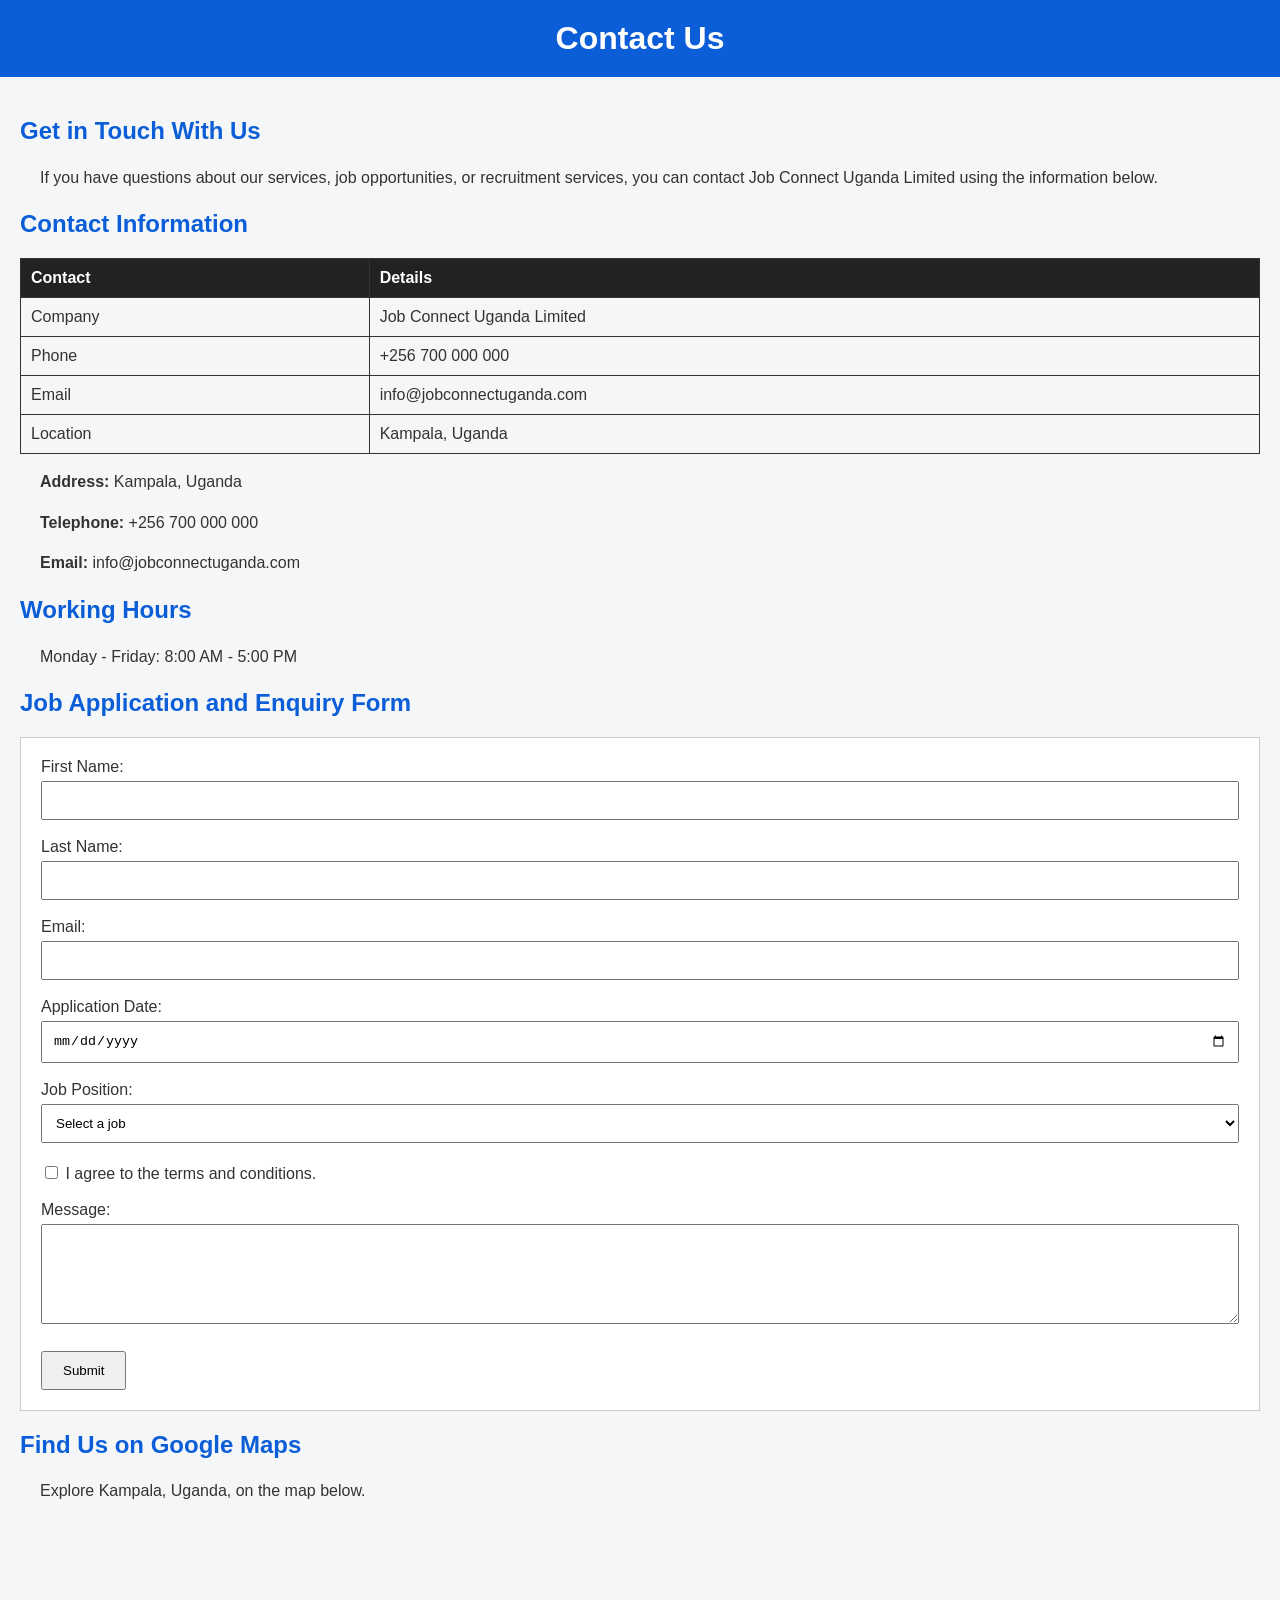
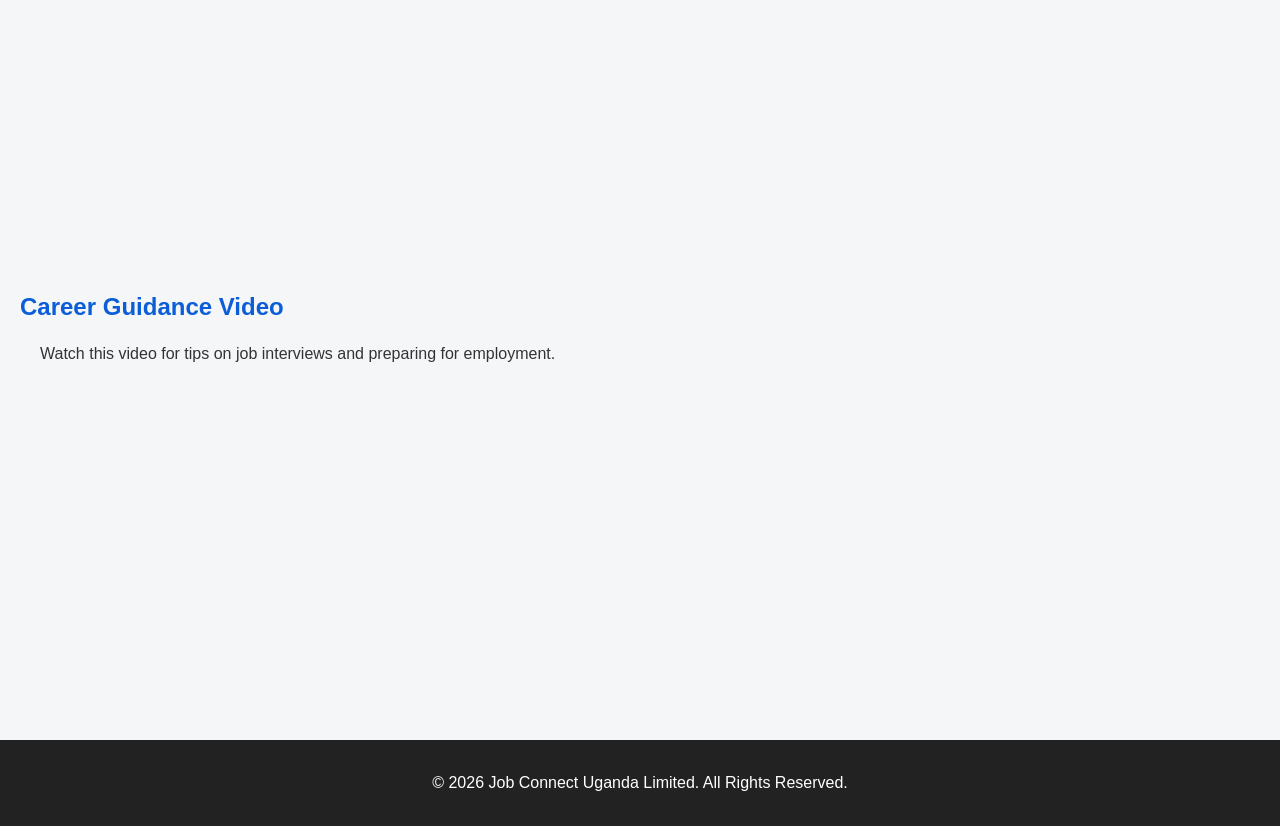
<file: contact.html>
<!DOCTYPE html>
<html lang="en">
<head>
    <meta charset="UTF-8">
    <meta name="viewport" content="width=device-width, initial-scale=1.0">

    <title>Contact Us - Job Connect Uganda Limited</title>

    <link rel="stylesheet" href="style.css">
</head>

<body>

    <header>
        <h1>Contact Us</h1>
    </header>

    <main>

        <section>
            <h2>Get in Touch With Us</h2>

            <p>
                If you have questions about our services, job opportunities,
                or recruitment services, you can contact Job Connect Uganda
                Limited using the information below.
            </p>
        </section>

        <section>
            <h2>Contact Information</h2>

            <table>
                <tr>
                    <th>Contact</th>
                    <th>Details</th>
                </tr>
                <tr>
                    <td>Company</td>
                    <td>Job Connect Uganda Limited</td>
                </tr>
                <tr>
                    <td>Phone</td>
                    <td>+256 700 000 000</td>
                </tr>
                <tr>
                    <td>Email</td>
                    <td>info@jobconnectuganda.com</td>
                </tr>
                <tr>
                    <td>Location</td>
                    <td>Kampala, Uganda</td>
                </tr>
            </table>

            <p><strong>Address:</strong> Kampala, Uganda</p>
            <p><strong>Telephone:</strong> +256 700 000 000</p>
            <p><strong>Email:</strong> info@jobconnectuganda.com</p>
        </section>

        <section>
            <h2>Working Hours</h2>

            <p>Monday - Friday: 8:00 AM - 5:00 PM</p>
        </section>

        <section>
            <h2>Job Application and Enquiry Form</h2>

            <form action="#" method="post">

                <label for="firstname">First Name:</label><br>
                <input type="text" id="firstname"
                       name="firstname" required><br><br>

                <label for="lastname">Last Name:</label><br>
                <input type="text" id="lastname"
                       name="lastname" required><br><br>

                <label for="email">Email:</label><br>
                <input type="email" id="email"
                       name="email" required><br><br>

                <label for="date">Application Date:</label><br>
                <input type="date" id="date"
                       name="date"><br><br>

                <label for="job">Job Position:</label><br>
                <select id="job" name="job" required>
                    <option value="">Select a job</option>
                    <option value="ict-teacher">ICT Teacher</option>
                    <option value="accounts-assistant">Accounts Assistant</option>
                    <option value="sales-officer">Sales Officer</option>
                </select><br><br>

                <label>
                    <input type="checkbox" name="agree" required>
                    I agree to the terms and conditions.
                </label><br><br>

                <label for="message">Message:</label><br>
                <textarea id="message" name="message"
                          rows="5" cols="30"></textarea><br><br>

                <input type="submit" value="Submit">

            </form>
            <p id="formMessage"></p>
        </section>
<section>
    <h2>Find Us on Google Maps</h2>
    <p>Explore Kampala, Uganda, on the map below.</p>

    <iframe
        src="https://maps.google.com/maps?q=Kampala%2C%20Uganda&output=embed"
        width="800"
        height="350"
        style="border: 0; max-width: 100%;"
        loading="lazy"
        allowfullscreen
        title="Map of Kampala, Uganda">
    </iframe>
</section>
<section>
    <h2>Career Guidance Video</h2>
    <p>Watch this video for tips on job interviews and preparing for employment.</p>

    <iframe
        width="800"
        height="315"
        src="https://www.youtube.com/embed/tgbNymZ7vqY"
        title="Career Guidance Video"
        style="border: 0;"
        allowfullscreen>
    </iframe>
</section>
    </main>

    <footer>
        <p>&copy; 2026 Job Connect Uganda Limited. All Rights Reserved.</p>
    </footer>

</body>
</html>
</file>
<file: style.css>
/* General page styling */
body {
    font-family: Arial, sans-serif;
    margin: 0;
    padding: 0;
    background-color: #f4f6f8;
    color: #333;
}

/* Main headings */
h1 {
    background-color: #0b5ed7;
    color: white;
    text-align: center;
    padding: 20px;
    margin: 0;
}

h2 {
    color: #0b5ed7;
}

/* Paragraphs and lists */
p {
    font-size: 16px;
    line-height: 1.6;
    margin: 15px 20px;
}

ul {
    line-height: 1.8;
}

/* Navigation menu */
nav {
    background-color: #222;
    padding: 15px;
    display: flex;
    flex-wrap: wrap;
    gap: 15px;
}

nav a {
    color: white;
    text-decoration: none;
}

nav a:hover {
    color: #00ff00;
    text-decoration: underline;
}

/* Website banner */
.banner {
    width: 100%;
    height: 300px;
    overflow: hidden;
}

.banner img {
    width: 100%;
    height: 100%;
    object-fit: cover;
}

/* Images */
img {
    max-width: 100%;
    height: auto;
}

.about-image {
    width: 100%;
    height: 300px;
    object-fit: cover;
    display: block;
}

main img {
    max-width: 100%;
}

/* Main content */
main {
    padding: 20px;
}

/* Tables */
table {
    width: 100%;
    border-collapse: collapse;
    margin-top: 15px;
}

th,
td {
    border: 1px solid #333;
    padding: 10px;
    text-align: left;
}

th {
    background-color: #222;
    color: white;
}

/* Forms */
form {
    background-color: white;
    padding: 20px;
    margin-top: 20px;
    border: 1px solid #ccc;
}

input,
textarea,
select {
    max-width: 100%;
    padding: 10px;
    margin-top: 5px;
    box-sizing: border-box;
}

input[type="text"],
input[type="email"],
input[type="date"],
textarea,
select {
    width: 100%;
}

textarea {
    height: 100px;
}

input[type="checkbox"] {
    width: auto;
}

input[type="submit"] {
    width: auto;
    padding: 10px 20px;
    cursor: pointer;
}

/* Footer */
footer {
    background-color: #222;
    color: white;
    text-align: center;
    padding: 15px;
    margin-top: 20px;
}

/* Week 4: Responsive design for tablets and phones */
@media (max-width: 768px) {
    main {
        padding: 10px;
    }

    nav {
        flex-direction: column;
        gap: 12px;
    }

    .banner {
        height: 180px;
    }

    .about-image {
        height: 200px;
    }

    table {
        font-size: 14px;
    }

    th,
    td {
        padding: 6px;
        overflow-wrap: anywhere;
    }

    form {
        padding: 12px;
    }
}
.employers-image {
    display: block;
    width: 100%;
    max-width: none;
    height: 300px;
    object-fit: cover;
    margin: 15px 0;
    box-sizing: border-box;
}
.jobs-image {
    display: block;
    width: 100%;
    max-width: none;
    height: 300px;
    object-fit: cover;
    margin: 15px 0;
    box-sizing: border-box;
}
.jobseekers-image {
    display: block;
    width: 100%;
    max-width: none;
    height: 300px;
    object-fit: cover;
    margin: 15px 0;
    box-sizing: border-box;
}
.services-image {
    display: block;
    width: 100%;
    max-width: none;
    height: 300px;
    object-fit: cover;
    margin: 15px 0;
    box-sizing: border-box;
}
.social-contact {
    margin: 20px 0;
    padding: 20px;
}

.social-item {
    display: flex;
    align-items: center;
    gap: 10px;
    margin: 15px 0;
    flex-wrap: wrap;
}

.whatsapp-logo,
.facebook-logo,
.twitter-logo {
    display: inline-flex;
    align-items: center;
    justify-content: center;
    width: 32px;
    height: 32px;
    border-radius: 50%;
    color: white;
    font-weight: bold;
    font-size: 20px;
}

.whatsapp-logo {
    background-color: #25D366;
}

.facebook-logo {
    background-color: #1877F2;
}

.twitter-logo {
    background-color: #000000;
}
</file>
